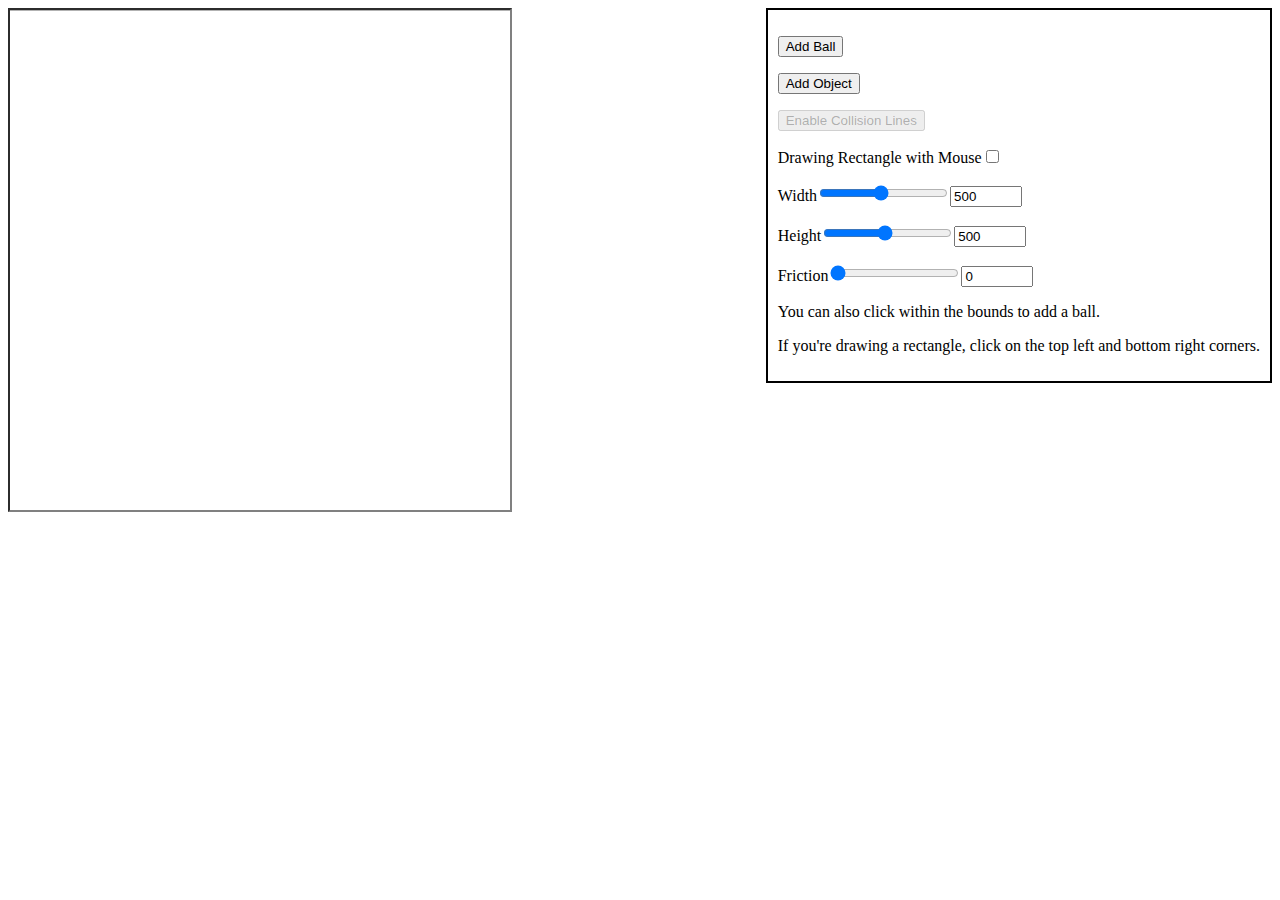
<file: index.html>
<!DOCTYPE html>
<html>
  <head>
    <meta charset="utf-8">
    <meta name="viewport" content="width=device-width">
    <title>repl.it</title>
    <link href="style.css" rel="stylesheet" type="text/css" />
  </head>
  <body>
    <canvas width="500" height="500"></canvas>
    <div id="controls">
      <p><button>Add Ball</button></p>
      <p><button>Add Object</button></p>
      <p><button disabled>Enable Collision Lines</button></p>
      <p><label>Drawing Rectangle with Mouse<input type="checkbox" id="drawingRect" /></label></p>
      <p><label>Width<input type="range" min="50" max="1000" value="500" name="width"/></label><input type="number" name="width"  min="50" max="1000" value="500" /></p>
      <p><label>Height<input type="range" min="50" max="1000" value="500" name="height"/></label><input placeholder="Height" type="number" name="height" min="50" max="1000" value="500" /></p>
      <p><label>Friction<input name="friction" type="range" min="0" max="0.5" value="0" step="0.01"/></label><input name="friction" placeholder="Friction" type="number" min="0" max="0.5" value="0" step="0.01" /> </p>
      <p>You can also click within the bounds to add a ball.</p>
      <p>If you're drawing a rectangle, click on the top left and bottom right corners.</p>
    </div>
    <!--<canvas width="750" height="750"></canvas>-->
    <script src="scripts/classes.js" defer></script>
    <script src="scripts/script.js" defer></script>
    <script src="scripts/user.js" defer></script>
  </body>
</html>
</file>
<file: style.css>
canvas {border: 2px grey inset; }
div#controls {border: black solid 2px; float: right; padding: 10px;}
body {background-color: white;}
</file>
